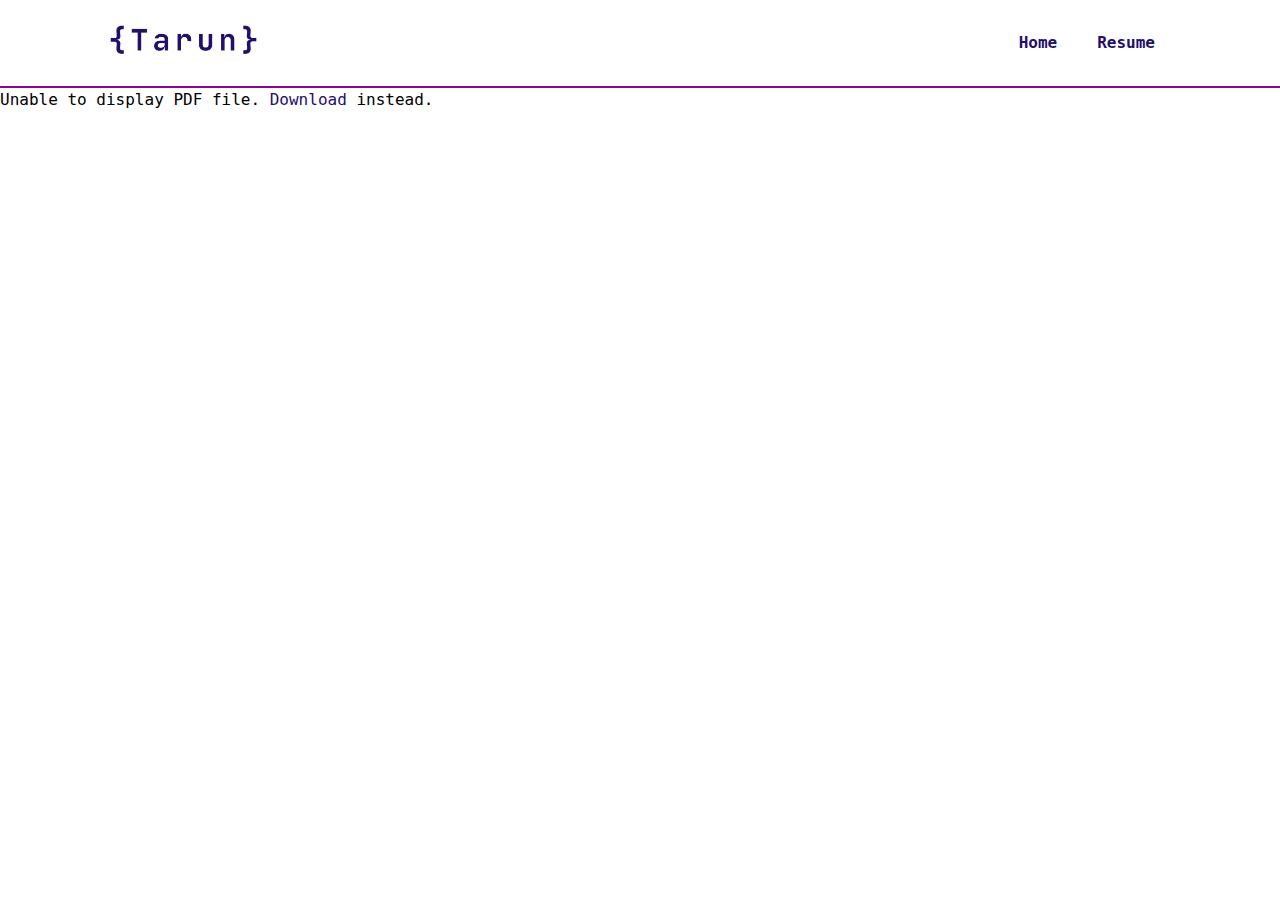
<file: resume.html>
<!DOCTYPE html>
<html lang="en">

<head>
    <meta charset="UTF-8">
    <meta name="viewport" content="width=device-width, initial-scale=1.0">
    <title>Tarun Kaur| Resume</title>

    <!-- Font - jetbrains mono -->
    <link rel="preconnect" href="https://fonts.googleapis.com">
    <link rel="preconnect" href="https://fonts.gstatic.com" crossorigin>
    <link href="https://fonts.googleapis.com/css2?family=JetBrains+Mono:wght@300;400;600;700&display=swap"
        rel="stylesheet">

    <!-- Font - awesome -->
    <link rel="stylesheet" href="https://cdnjs.cloudflare.com/ajax/libs/font-awesome/6.5.1/css/all.min.css"
        integrity="sha512-DTOQO9RWCH3ppGqcWaEA1BIZOC6xxalwEsw9c2QQeAIftl+Vegovlnee1c9QX4TctnWMn13TZye+giMm8e2LwA=="
        crossorigin="anonymous" referrerpolicy="no-referrer" />
    <link rel="stylesheet" href="css/style.css">

    <link rel="shortcut icon" href="images/favicon.ico" type="images/z-icon">

</head>

<body>
    <nav class="navbar">
        <div class="container">
            <div class="logo">
                <a href="resume.html">
                    <img src="images/logo.png" alt="logo">
                </a>
            </div>

            <div class="main-menu">
                <ul>
                    <li>
                        <a href="index.html">Home</a>
                    </li>
                    <li>
                        <a href="resume.html">Resume</a>
                    </li>
                </ul>
            </div>
        </div>
    </nav>

    <section class="resume">
        <object data="Tarundeep Kaur - Resume.pdf" type="application/pdf" width="100%" height="500px">
            <p>Unable to display PDF file. <a href="Tarundeep Kaur - Resume.pdf">Download</a>
                instead.</p>
        </object>
    </section>
</file>
<file: css/style.css>
* {
    box-sizing: border-box;
    margin: 0;
    padding: 0;
}

:root {
    --primary-color: #711494;
    --light-color: #8E0194;
    --dark-color: #230e6a;
}

body {
    font-family: 'JetBrain Mono', monospace;
    font-size: 16px;
    line-height: 1.5;
    background: white;
}

a {
    text-decoration: none;
    color: #230E6A;
}

ul {
    list-style: none;
}

img {
    max-width: 25%;
}

/* Navbar */
.navbar {
    background: white;
    border-bottom: 0.15em solid var(--light-color);
    padding: 20px;
}

.navbar .container {
    display: flex;
    justify-content: space-between;
    align-items: center;
}

.navbar .main-menu ul {
    display: flex;
}

.navbar ul li a {
    padding: 10px 20px;
    display: block;
    font-weight: 600;
    transition: 0.5s;
}

.navbar ul li a:hover {
    color: var(--primary-color);
}

/* Intro */
.intro {
    margin-bottom: 50px;
}

.intro .container {
    background: url('../images/laptop-wave.png') no-repeat;
    background-size: contain;
    background-position: right top;
    height: 475px;
}

.intro .intro-content {
    width: 55%;
    color: var(--dark-color);
}

.intro .intro-text {
    color: var(--dark-color);
}

.intro .intro-heading {
    padding: 75px 0 0px;
    overflow: hidden;
    border-right: .15em solid var(--light-color);
    white-space: nowrap;
    animation:
        typing 5s steps(20, end) forwards, blinking .8s infinite;
    width: 0;
}

@keyframes typing {
    from {
        width: 0
    }

    to {
        width: 100%
    }
}

@keyframes blinking {
    from {
        border-color: transparent
    }

    to {
        border-color: var(--light-color);
    }
}

/* Utility Classes */
.container {
    max-width: 1100px;
    margin: 0 auto;
    padding: 0 15px;
}

.container-sm {
    max-width: 800px;
    margin: 0 auto;
    padding: 0 15px;
}

/* Buttons */
.btn {
    display: inline-block;
    text-decoration: none;
    font-weight: bold;
    color: white;
    text-align: center;
    border: none;
    background-color: var(--light-color);
    font-size: 16px;
    padding: 12px 28px;
    border-radius: 8px;
}

/* Text Classes */
.text-xxl {
    font-size: 4.5rem;
    line-height: 1.2;
    font-weight: 600;
    margin: 40px 0 20px;
}

.text-xl {
    font-size: 2.5rem;
    line-height: 1.4;
    font-weight: normal;
    margin: 40px 0 20px;
}

.text-lg {
    font-size: 1.8rem;
    line-height: 1.4;
    font-weight: normal;
    margin: 30px 0 20px;
}

.text-md {
    font-size: 1.2rem;
    line-height: 1.4;
    font-weight: normal;
    margin: 20px 0 10px;
}

.text-sm {
    font-size: 0.9rem;
    line-height: 1.4;
    font-weight: normal;
    margin: 10px 0 5px;
}

.text-center {
    text-align: center;
}
</file>
